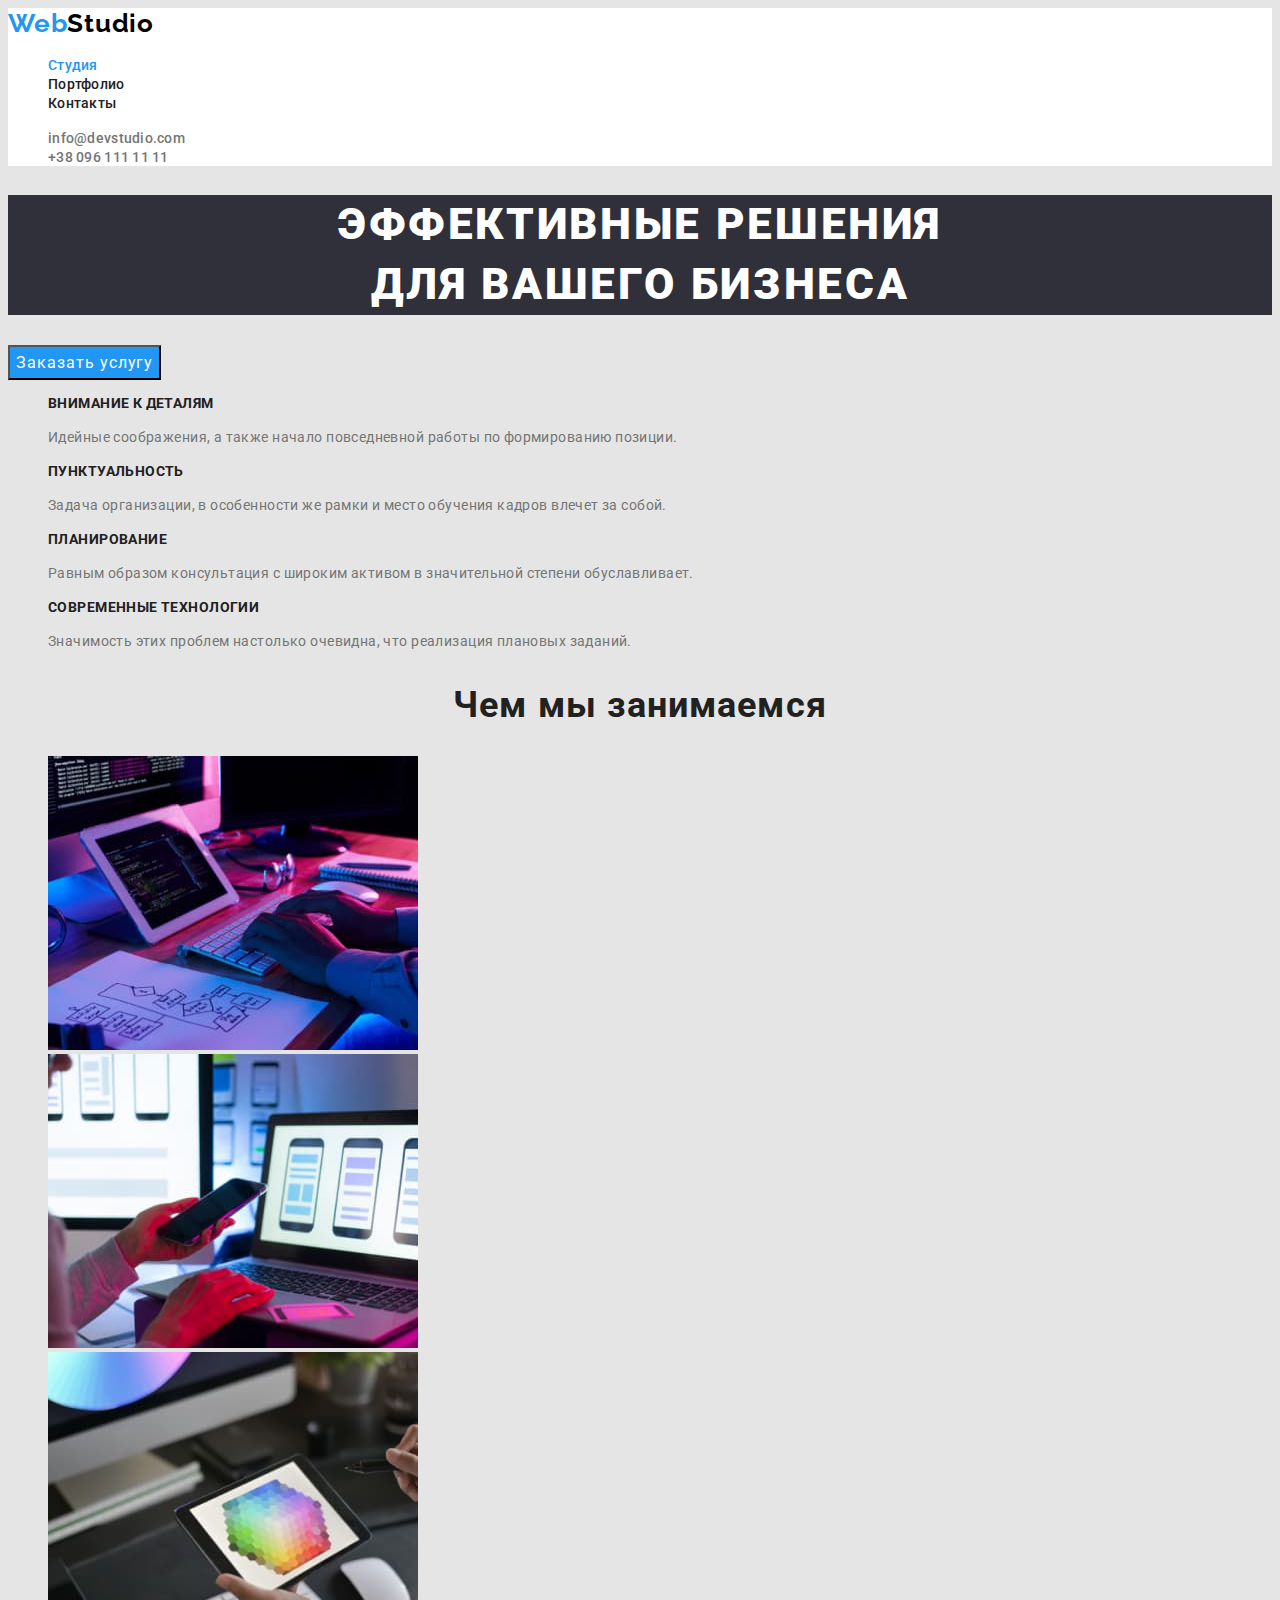
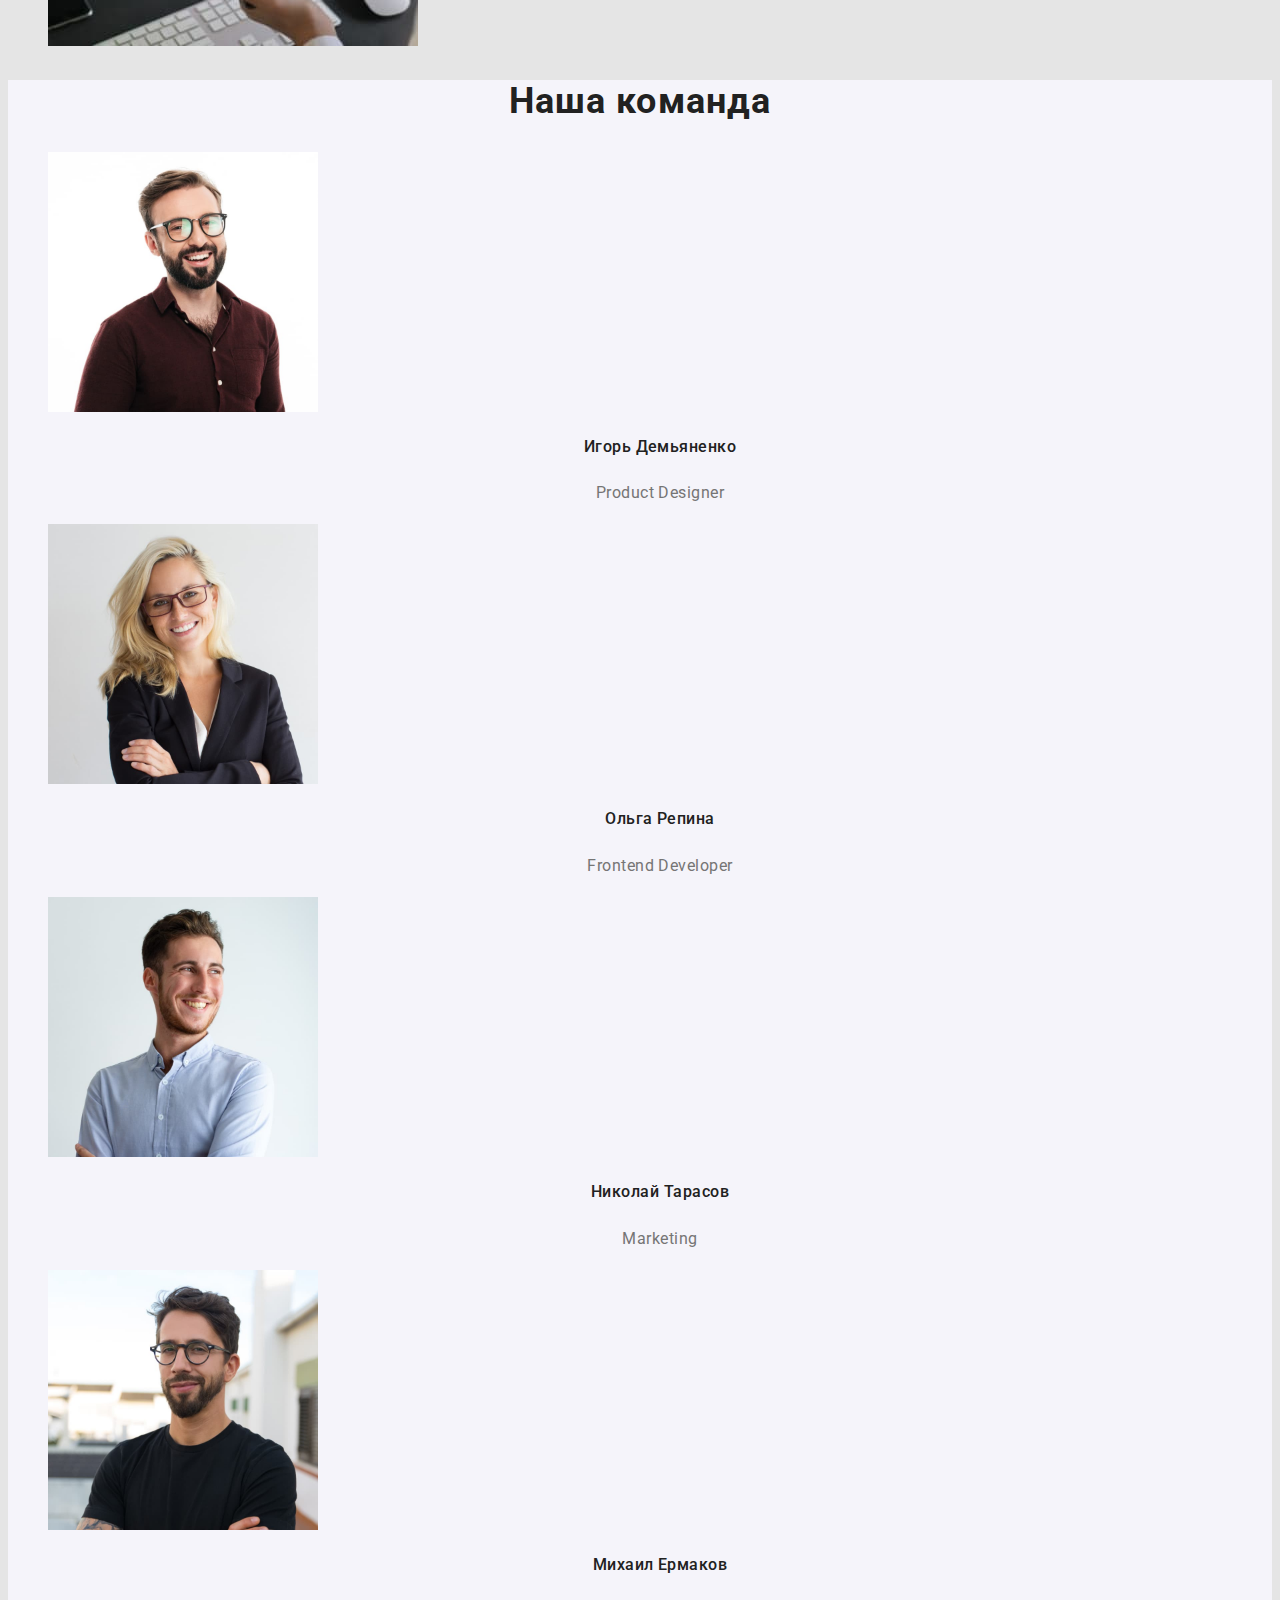
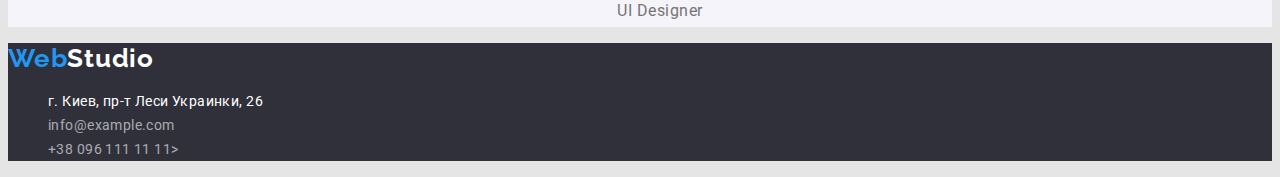
<file: index.html>
<!DOCTYPE html>
<html lang="ru">
  <head>
    <meta charset="UTF-8" />
    <meta http-equiv="X-UA-Compatible" content="IE=edge" />
    <meta name="viewport" content="width=device-width, initial-scale=1.0" />
    <title>Студия</title>
    <link rel="preconnect" href="https://fonts.googleapis.com" />
    <link rel="preconnect" href="https://fonts.gstatic.com" crossorigin />
    <link
      href="https://fonts.googleapis.com/css2?family=Raleway:wght@700&family=Roboto:wght@400;500;700;900&display=swap"
      rel="stylesheet"
    />
    <link rel="stylesheet" href="./css/style.css" />
  </head>
  <body>
    <header class="header">
      <nav class="header-nav">
        <a class="link logo" href="./index.html">Web<span class="logo-second-word">Studio</span></a>
        <ul class="header-nav-list">
          <li class="header-item"><a class="link active" href="./index.html">Cтyдия</a></li>
          <li class="header-item"><a class="link" href="./portfolio.html">Портфолио</a></li>
          <li class="header-item"><a class="link" href="">Контакты</a></li>
        </ul>
      </nav>
      <ul class="header-adress-list">
        <li class="nav-item">
          <a class="link" href="mailto:info@devstudio.com">info@devstudio.com</a>
        </li>
        <li class="nav-item"><a class="link" href="tel:+380961111111">+38 096 111 11 11</a></li>
      </ul>
    </header>

    <main>
      <section>
        <h1 class="hero-title">
          Эффективные решения <br />
          для вашего бизнеса
        </h1>
        <button class="hero-button" type="button">Заказать услугу</button>
      </section>

      <section>
        <h2 class="visually-hidden">Особенности</h2>
        <ul class="about-list">
          <li class="about-item">
            <h3 class="about-title">Внимание к деталям</h3>
            <p class="about-text">
              Идейные соображения, а также начало повседневной работы по формированию позиции.
            </p>
          </li>
          <li class="about-item">
            <h3 class="about-title">Пунктуальность</h3>
            <p class="about-text">
              Задача организации, в особенности же рамки и место обучения кадров влечет за собой.
            </p>
          </li>
          <li class="about-item">
            <h3 class="about-title">Планирование</h3>
            <p class="about-text">
              Равным образом консультация с широким активом в значительной степени обуславливает.
            </p>
          </li>
          <li class="about-item">
            <h3 class="about-title">Современные технологии</h3>
            <p class="about-text">
              Значимость этих проблем настолько очевидна, что реализация плановых заданий.
            </p>
          </li>
        </ul>
      </section>

      <section>
        <h2 class="todo-title">Чем мы занимаемся</h2>
        <ul class="todo-list">
          <li class="todo-item">
            <img src="./images/whattodo1.jpg" alt="example-1" width="370" />
          </li>
          <li class="todo-item">
            <img src="./images/whattodo2.jpg" alt="example-2" width="370" />
          </li>
          <li class="todo-item">
            <img src="./images/whattodo3.jpg" alt="example-3" width="370" />
          </li>
        </ul>
      </section>

      <section class="ourteam-sec">
        <h2 class="ourteam-main-title">Наша команда</h2>
        <ul class="ourteam-list">
          <li class="ourteam-item">
            <img src="./images/team-card1.jpg" alt="team card-1" width="270" />
            <h3 class="ourteam-title">Игорь Демьяненко</h3>
            <p class="ourteam-text" lang="en">Product Designer</p>
          </li>
          <li class="ourteam-item">
            <img src="./images/team-card2.jpg" alt="team card-2" width="270" />
            <h3 class="ourteam-title">Ольга Репина</h3>
            <p class="ourteam-text" lang="en">Frontend Developer</p>
          </li>

          <li class="ourteam-item">
            <img src="./images/team-card3.jpg" alt="team card-3" width="270" />
            <h3 class="ourteam-title">Николай Тарасов</h3>
            <p class="ourteam-text" lang="en">Marketing</p>
          </li>
          <li class="ourteam-item">
            <img src="./images/team-card4.jpg" alt="team card-4" width="270" />
            <h3 class="ourteam-title">Михаил Ермаков</h3>
            <p class="ourteam-text" lang="en">UI Designer</p>
          </li>
        </ul>
      </section>

      <footer class="footer">
        <a class="link logo" href="./index.html"
          >Web<span class="logo-secword-footer">Studio</span></a
        >
        <address>
          <ul class="footer-list">
            <li class="footer-adress-item">
              <a
                class="link"
                href="https://goo.gl/maps/9dT43rwz24c6EDNdA"
                target="_blank"
                rel="noopener noreferrer"
                >г. Киев, пр-т Леси Украинки, 26</a
              >
            </li>
            <li class="footer-item">
              <a class="link" href="mailto:info@example.com">info@example.com</a>
            </li>
            <li class="footer-item">
              <a class="link" href="tel:+380961111111">+38 096 111 11 11></a>
            </li>
          </ul>
        </address>
      </footer>
    </main>
  </body>
</html>
</file>
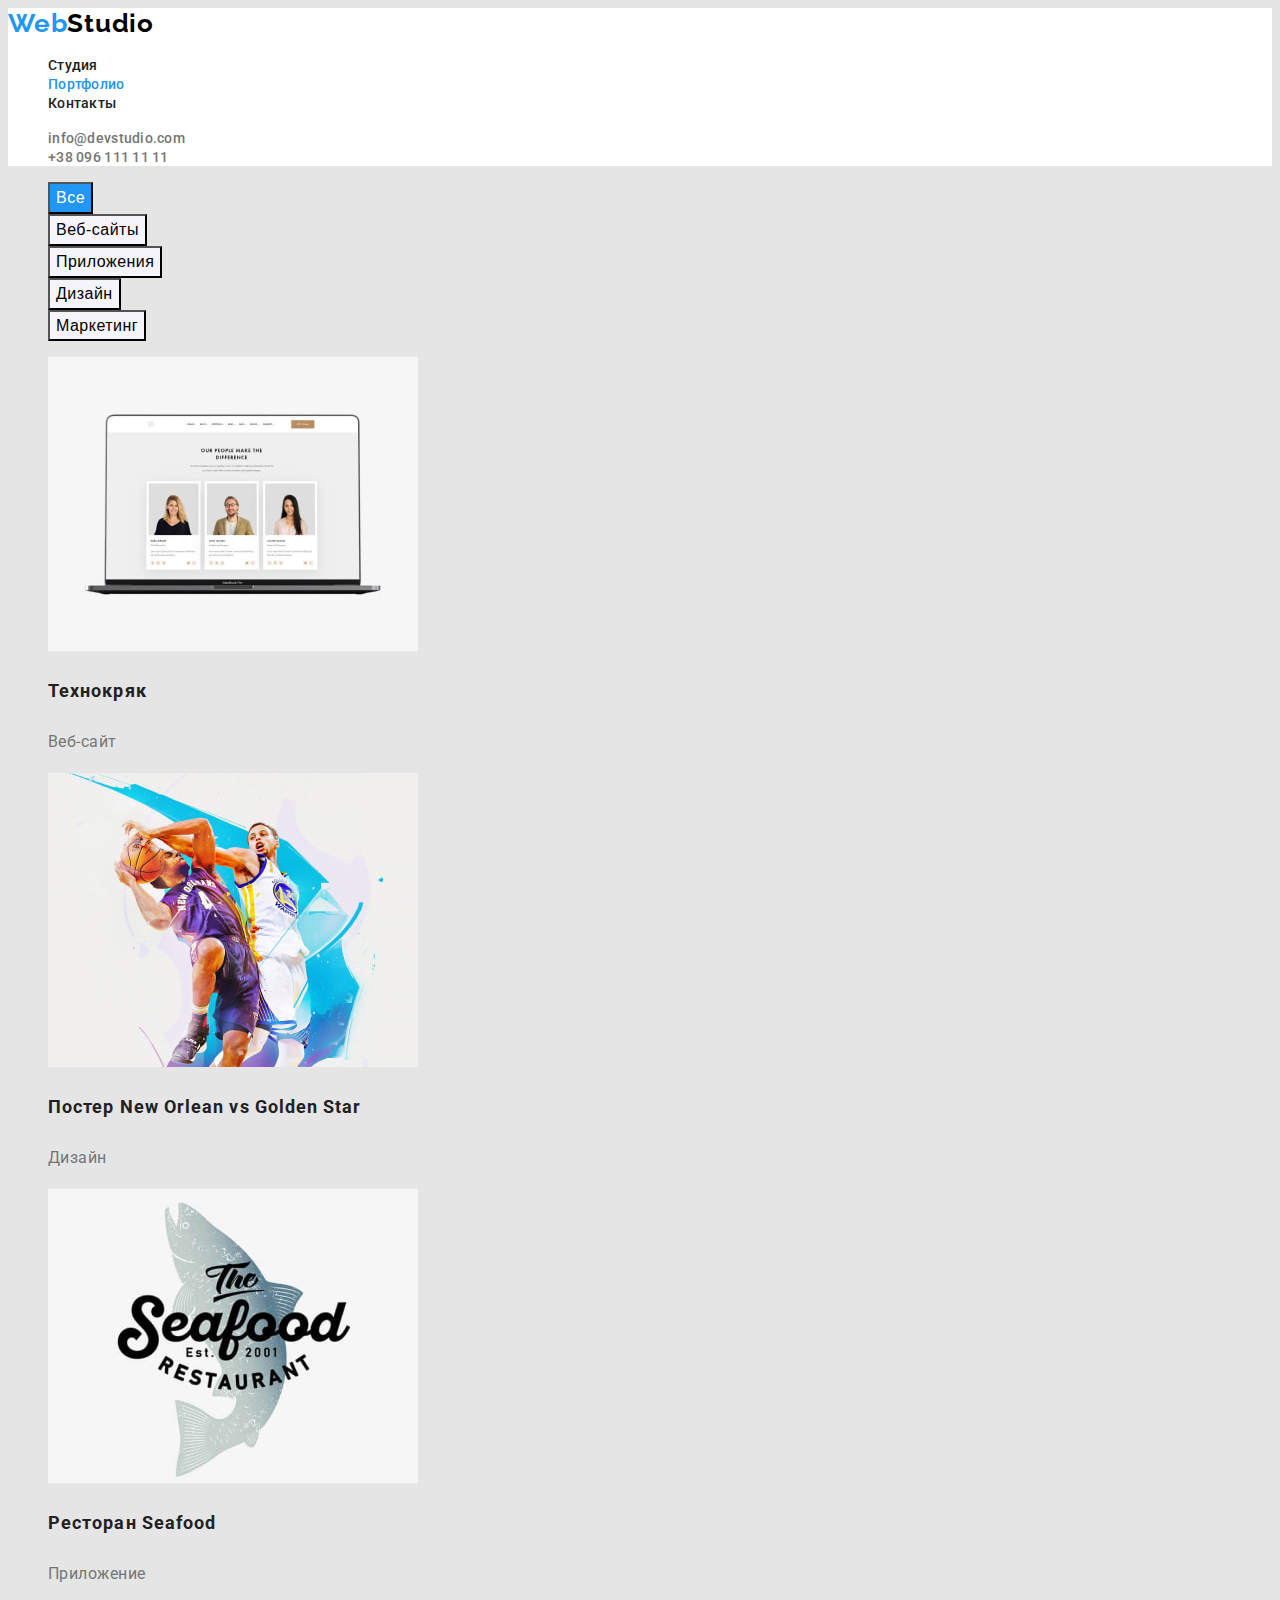
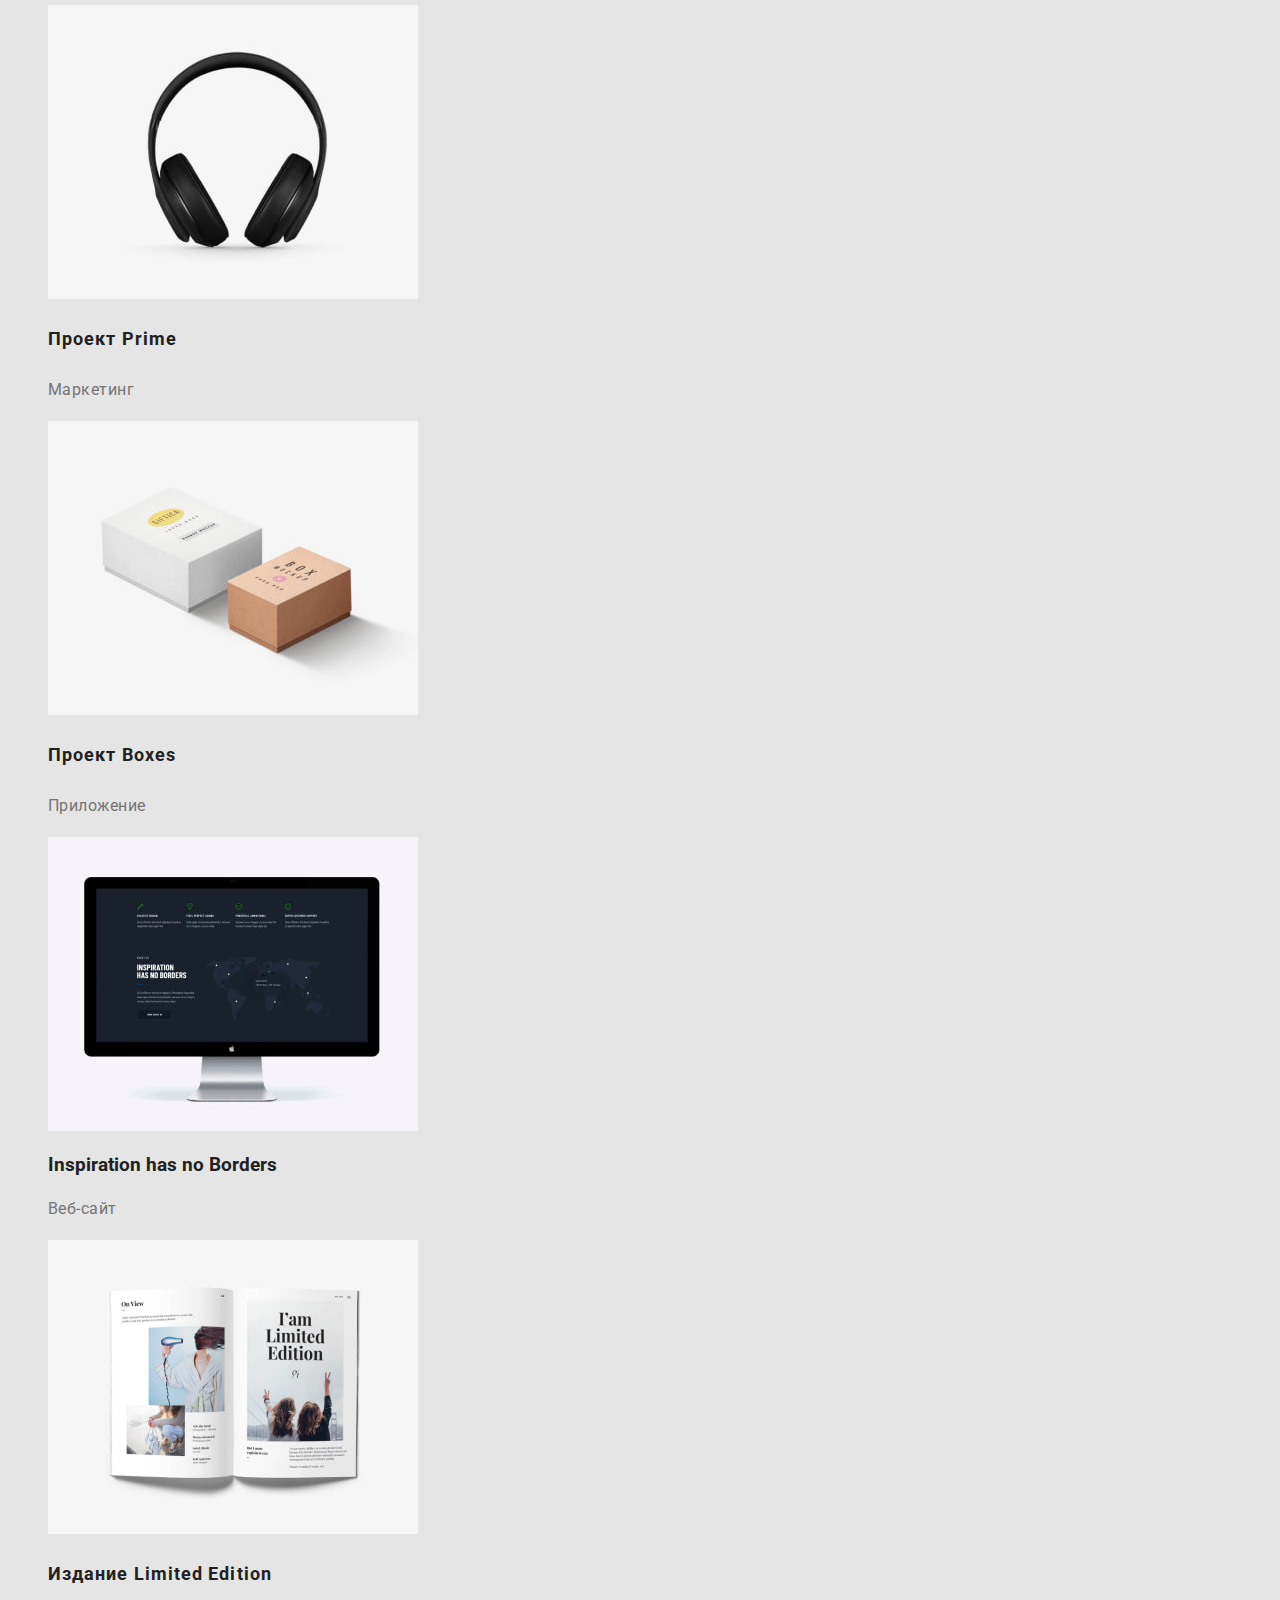
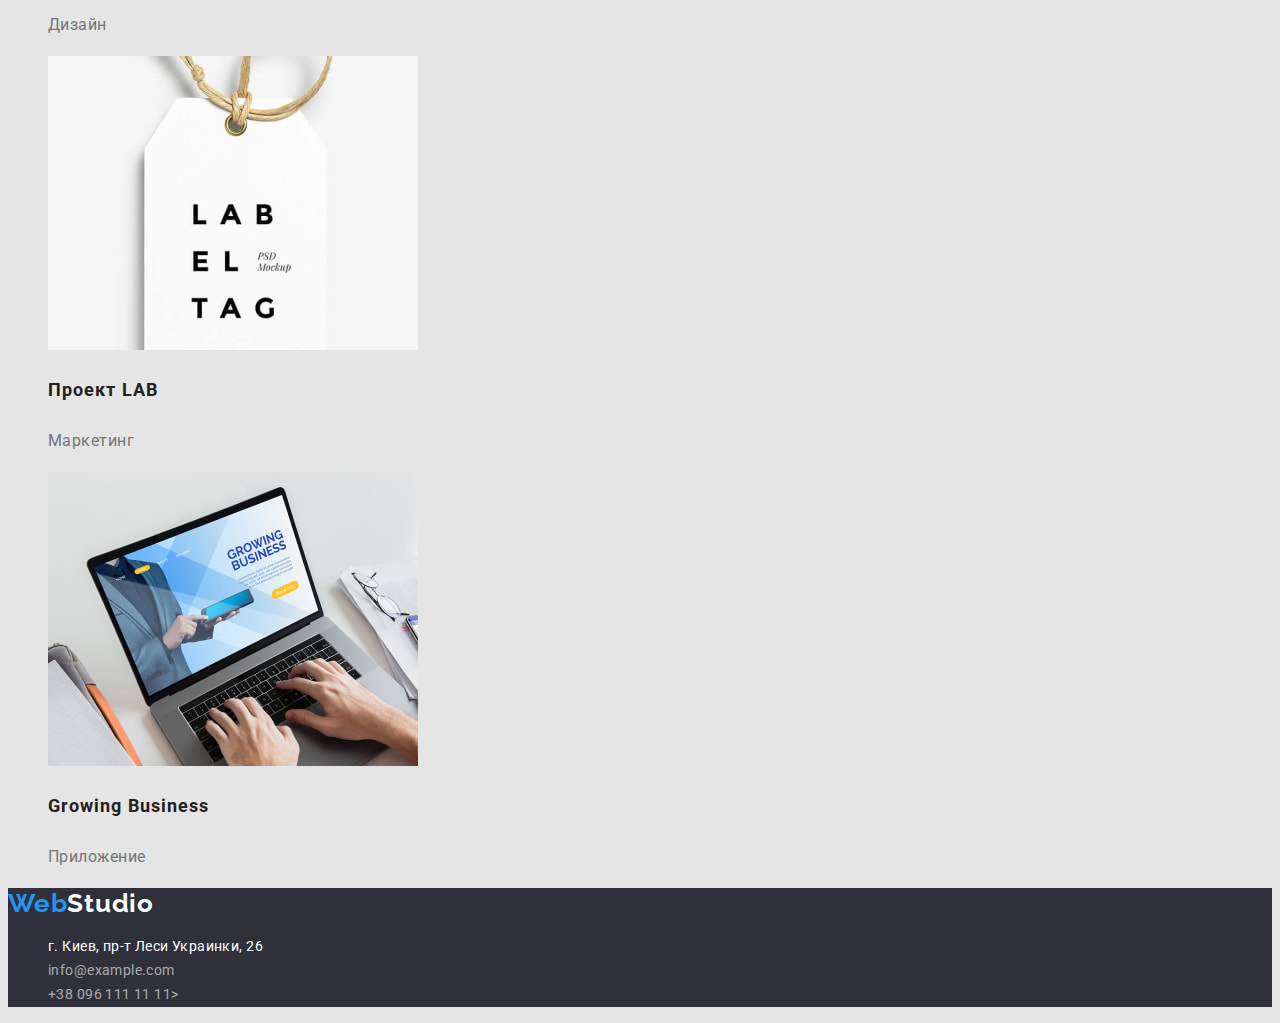
<file: portfolio.html>
<!DOCTYPE html>
<html lang="ru">
  <head>
    <meta charset="UTF-8" />
    <meta http-equiv="X-UA-Compatible" content="IE=edge" />
    <meta name="viewport" content="width=device-width, initial-scale=1.0" />
    <title>Портфолио</title>
    <link rel="stylesheet" href="./css/style.css" />
    <link rel="preconnect" href="https://fonts.googleapis.com" />
    <link rel="preconnect" href="https://fonts.gstatic.com" crossorigin />
    <link
      href="https://fonts.googleapis.com/css2?family=Raleway:wght@700&family=Roboto:wght@400;500;700;900&display=swap"
      rel="stylesheet"
    />
  </head>
  <body>
    <header class="header">
      <nav class="header-nav">
        <a class="link logo" href="./index.html">Web<span class="logo-second-word">Studio</span></a>
        <ul class="header-nav-list">
          <li class="header-item"><a class="link" href="./index.html">Cтyдия</a></li>
          <li class="header-item">
            <a class="link active" href="./portfolio.html">Портфолио</a>
          </li>
          <li class="header-item"><a class="link" href="">Контакты</a></li>
        </ul>
      </nav>
      <ul class="header-adress-list">
        <li class="nav-item">
          <a class="link" href="mailto:info@devstudio.com">info@devstudio.com</a>
        </li>
        <li class="nav-item"><a class="link" href="tel:+380961111111">+38 096 111 11 11</a></li>
      </ul>
    </header>
    <main>
      <section>
        <ul class="portfolio-list">
          <li class="button-item">
            <button class="portfolio-btn active-portfolio-btn" type="button">Все</button>
          </li>
          <li class="button-item">
            <button class="portfolio-btn" type="button">Веб-сайты</button>
          </li>
          <li class="button-item">
            <button class="portfolio-btn" type="button">Приложения</button>
          </li>
          <li class="button-item"><button class="portfolio-btn" type="button">Дизайн</button></li>
          <li class="button-item">
            <button class="portfolio-btn" type="button">Маркетинг</button>
          </li>
        </ul>

        <ul class="portfolio-list">
          <li class="portfolio-item">
            <img src="./images/work-example1.jpg" alt="зразок работы 1" width="370" />
            <h3 class="portfolio-title">Технокряк</h3>
            <p class="portfolio-text">Веб-сайт</p>
          </li>
          <li class="portfolio-item">
            <img src="./images/work-example2.jpg" alt="зразок работы 2" width="370" />
            <h3 class="portfolio-title">Постер <span lang="en">New Orlean vs Golden Star</span></h3>
            <p class="portfolio-text">Дизайн</p>
          </li>
          <li class="portfolio-item">
            <img src="./images/work-example3.jpg" alt="зразок работы 3" width="370" />
            <h3 class="portfolio-title">Ресторан <span lang="en">Seafood</span></h3>
            <p class="portfolio-text">Приложение</p>
          </li>
          <li class="portfolio-item">
            <img src="./images/work-example4.jpg" alt="зразок работы 4" width="370" />
            <h3 class="portfolio-title">Проект <span lang="en">Prime</span></h3>
            <p class="portfolio-text">Маркетинг</p>
          </li>
          <li class="portfolio-item">
            <img src="./images/work-example5.jpg" alt="зразок работы 5" width="370" />
            <h3 class="portfolio-title">Проект <span lang="en">Boxes</span></h3>
            <p class="portfolio-text">Приложение</p>
          </li>
          <li class="portfolio-item">
            <img src="./images/work-example6.jpg" alt="зразок работы 6" width="370" />
            <h3>Inspiration has no Borders</h3>
            <p class="portfolio-text">Веб-сайт</p>
          </li>
          <li class="portfolio-item">
            <img src="./images/work-example7.jpg" alt="зразок работы 7" width="370" />
            <h3 class="portfolio-title">Издание <span lang="en">Limited Edition</span></h3>
            <p class="portfolio-text">Дизайн</p>
          </li>
          <li class="portfolio-item">
            <img src="./images/work-example8.jpg" alt="зразок работы 8" width="370" />
            <h3 class="portfolio-title">Проект <span lang="en">LAB</span></h3>
            <p class="portfolio-text">Маркетинг</p>
          </li>
          <li class="portfolio-item">
            <img src="./images/work-example9.jpg" alt="зразок работы 9" width="370" />
            <h3 class="portfolio-title" lang="en">Growing Business</h3>
            <p class="portfolio-text">Приложение</p>
          </li>
        </ul>
      </section>
      <footer class="footer">
        <a class="link logo" href="./index.html"
          >Web<span class="logo-secword-footer">Studio</span></a
        >
        <address>
          <ul class="footer-list">
            <li class="footer-adress-item">
              <a
                class="link"
                href="https://goo.gl/maps/9dT43rwz24c6EDNdA"
                target="_blank"
                rel="noopener noreferrer"
                >г. Киев, пр-т Леси Украинки, 26</a
              >
            </li>
            <li class="footer-item">
              <a class="link" href="mailto:info@example.com">info@example.com</a>
            </li>
            <li class="footer-item">
              <a class="link" href="tel:+380961111111">+38 096 111 11 11></a>
            </li>
          </ul>
        </address>
      </footer>
    </main>

    <!-- footer -->
  </body>
</html>
</file>
<file: css/style.css>
:root {
  --brand-color: #2196f3;
  --main-font-color: #212121;
  --second-font-color: #757575;
  --second-background-color: #2f303a;
  --white-font-color: #fff;
}

body {
  font-family: 'Roboto', sans-serif;
  background-color: #e5e5e5;
  color: var(--main-font-color);
}

.header-item,
.nav-item,
.button-item,
.about-list,
.todo-list,
.ourteam-list,
.footer-list,
.portfolio-list,
.list {
  list-style: none;
}

.link {
  text-decoration: none;
}

.portfolio-btn,
.hero-button {
  cursor: pointer;
}
/* --------------------HEADER------------------------ */

.header {
  background-color: var(--white-font-color);
}
.logo {
  font-family: 'Raleway', sans-serif;
  font-weight: bold;
  font-size: 26px;
  line-height: 1.19;
  letter-spacing: 0.03em;
  color: var(--brand-color);
}
.logo-second-word {
  font-family: 'Raleway', sans-serif;
  font-weight: bold;
  font-size: 26px;
  line-height: 1.19;
  letter-spacing: 0.03em;
  color: #000000;
}

.header-item .link {
  font-weight: 500;
  font-size: 14px;
  line-height: 1.14;
  letter-spacing: 0.02em;
  color: var(--main-font-color);
}
.header-item .link:hover,
.header-item .link:focus,
.nav-item .link:hover,
.nav-item .link:focus {
  font-weight: 500;
  font-size: 14px;
  line-height: 1.14;
  letter-spacing: 0.02em;
  color: var(--brand-color);
}

.link.active {
  color: var(--brand-color);
}

.nav-item .link {
  font-weight: 500;
  font-size: 14px;
  line-height: 1.14;
  letter-spacing: 0.02em;
  color: var(--second-font-color);
}

/* --------------------HERO------------------------ */
.hero-title {
  background-color: var(--second-background-color);
  color: var(--white-font-color);
  font-weight: 900;
  font-size: 44px;
  line-height: 1.36;
  text-align: center;
  letter-spacing: 0.06em;
  text-transform: uppercase;
}

.hero-button {
  font-family: inherit;
  background-color: var(--brand-color);
  color: var(--white-font-color);
  font-size: 16px;
  line-height: 1.87;
  display: flex;
  align-items: center;
  text-align: center;
  letter-spacing: 0.06em;
}

.hero-button:hover,
.hero-button:focus {
  background-color: #188ce8;
  filter: drop-shadow(0px 4px 4px rgba(0, 0, 0, 0.25));
}

/* --------------------About------------------------ */

.visually-hidden {
  position: absolute;
  white-space: nowrap;
  width: 1px;
  height: 1px;
  overflow: hidden;
  border: 0;
  padding: 0;
  clip: rect(0 0 0 0);
  clip-path: inset(50%);
  margin: -1px;
}
.about-title {
  font-weight: bold;
  font-size: 14px;
  line-height: 1.14;
  letter-spacing: 0.03em;
  text-transform: uppercase;
}
.about-text {
  font-size: 14px;
  line-height: 1.71;
  letter-spacing: 0.03em;
  color: var(--second-font-color);
}

/* --------------------What we do------------------------ */

.todo-title {
  font-weight: bold;
  font-size: 36px;
  line-height: 1.17;
  text-align: center;
  letter-spacing: 0.03em;
}

/* --------------------Our team------------------------ */
.ourteam-sec {
  background-color: #f5f4fa;
}
.ourteam-main-title {
  font-weight: bold;
  font-size: 36px;
  line-height: 42px;
  text-align: center;
  letter-spacing: 0.03em;
}
.ourteam-title {
  font-weight: 500;
  font-size: 16px;
  line-height: 1.9;
  text-align: center;
  letter-spacing: 0.03em;
}
.ourteam-text {
  font-size: 16px;
  line-height: 1.9;
  text-align: center;
  letter-spacing: 0.03em;
  color: var(--second-font-color);
}

/* --------------------Footer------------------------ */

.footer {
  background-color: var(--second-background-color);
}

.logo-secword-footer {
  color: var(--white-font-color);
}

.footer-adress-item .link {
  font-style: normal;
  font-size: 14px;
  line-height: 1.71;
  letter-spacing: 0.03em;
  color: var(--white-font-color);
}

.footer-item .link {
  font-style: normal;
  font-size: 14px;
  line-height: 1.71;
  letter-spacing: 0.03em;
  color: rgba(255, 255, 255, 0.6);
}

/* --------------------Portfolio------------------------ */

.portfolio-btn {
  background: #f5f4fa;
  font-weight: 500;
  font-size: 16px;
  line-height: 1.62;
  text-align: center;
  letter-spacing: 0.03em;
}
.portfolio-btn:hover,
.portfolio-btn:focus {
  background: var(--brand-color);
  font-weight: 500;
  font-size: 16px;
  line-height: 1.62;
  text-align: center;
  letter-spacing: 0.03em;
  color: var(--white-font-color);
}

.active-portfolio-btn {
  background: var(--brand-color);
  color: var(--white-font-color);
}

.portfolio-title {
  font-size: 18px;
  line-height: 2;
  letter-spacing: 0.06em;
}

.portfolio-text {
  font-size: 16px;
  line-height: 1.87;
  letter-spacing: 0.03em;
  color: var(--second-font-color);
}
</file>
